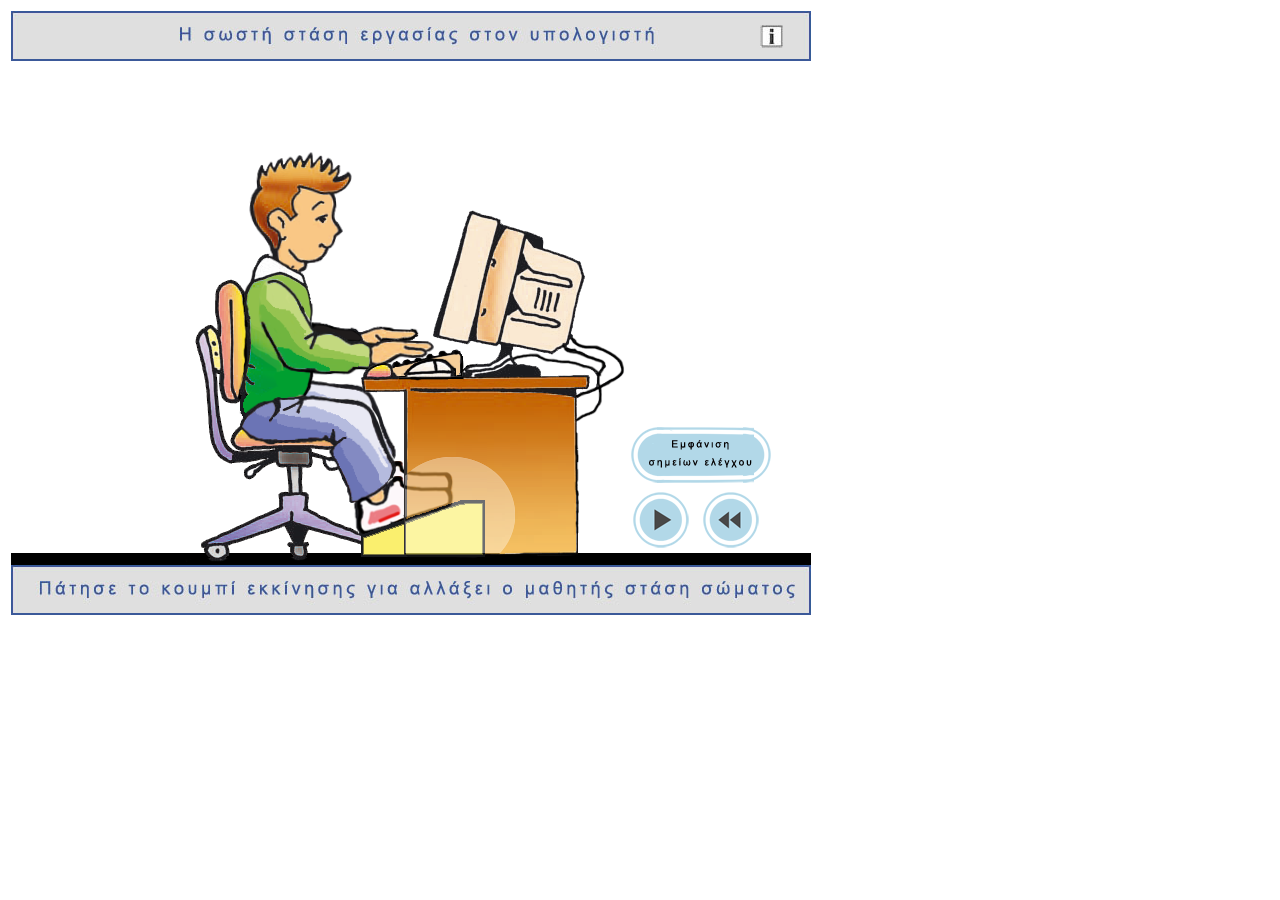
<file: 3/index.html>
<html>
    
<head>
	<meta charset="utf-8">
	<meta name="viewport" content="width=device-width, initial-scale=1">    
    <meta http-equiv="Content-Type" content="text/html; charset=utf-8">
    <meta name="description" content="Η σωστή στάση εργασίας στον υπολογιστή">
    <meta name="keywords" content="σωστή, στάση, εργασίας, υπολογιστής">
    <meta http-equiv="content-language" content="el">
    <title>Η σωστή στάση εργασίας στον υπολογιστή</title>    
    
    <script src="js/processing.min.js"></script> 
</head>    
    
<body>
    
<table style="border:0px;padding:0px;width:800px;height:600px;top:0px;left:0px" >
<tr style="height:50px">
        <td>
            <img src="images/bannerUP.jpg" />
            <a href="dscInfo/index.html" target=_blank><img src="images/infologo.jpg" style="position:absolute;top:25px;left:760px"/></a>
        </td>
    </tr>
    <tr>
        <td>
            <canvas data-processing-sources="js/program.pde"></canvas>
        </td>
    </tr>
    
</table>    
        
</body>
</html>
</file>
